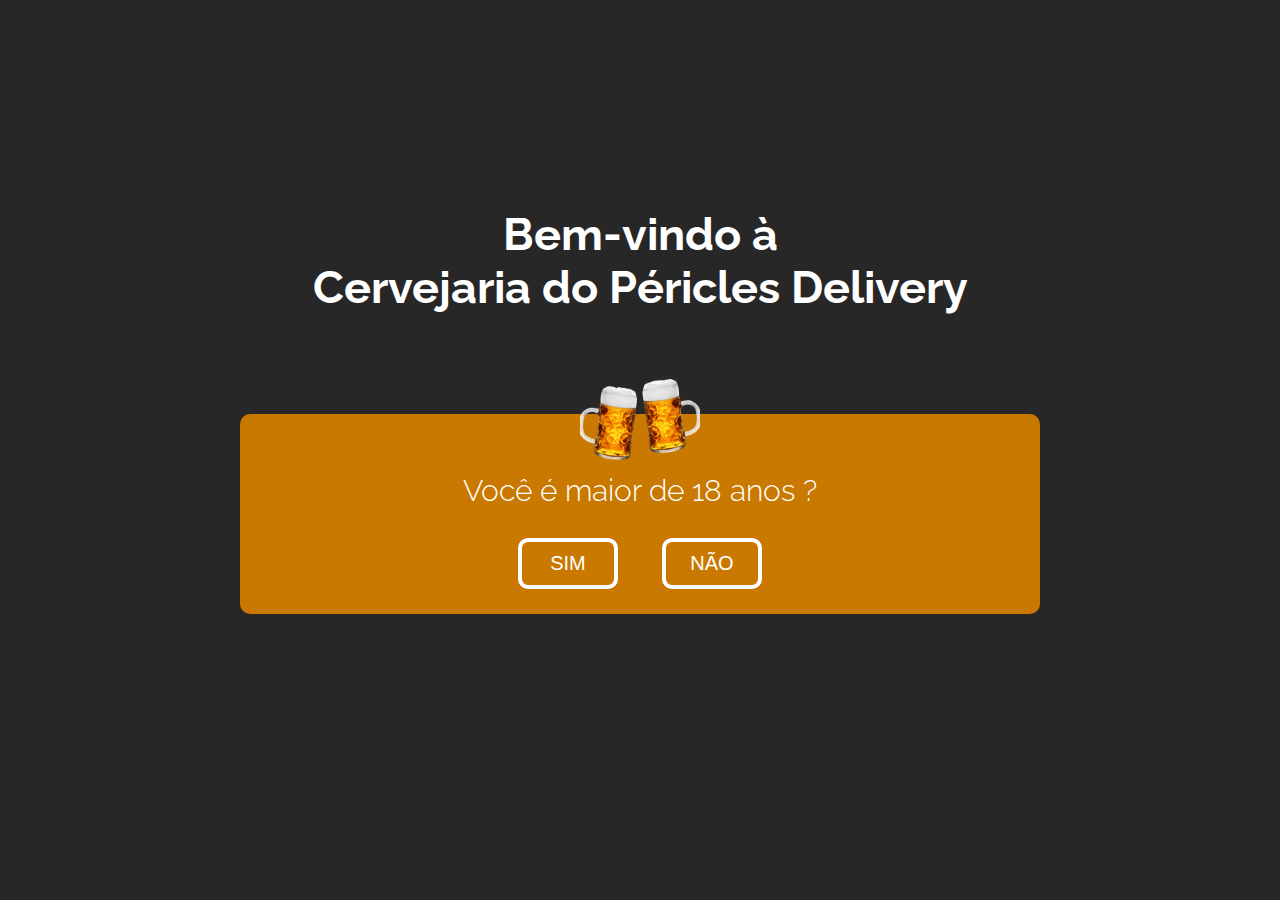
<file: index.html>
<!DOCTYPE html>
<html lang="en">
<head>
    <meta charset="UTF-8">
    <meta http-equiv="X-UA-Compatible" content="IE=edge">
    <link rel="stylesheet" href="style.css">
    <meta name="viewport" content="width=device-width, initial-scale=1.0">
    <title>Cervejaria</title>
    <script>
        function sim(){
            window.location.href="maior.html"
        }
        function nao(){
            window.location.href="menor.html"
        }



    </script>
</head>
<body>
    <main>
        <div>
            <h1>Bem-vindo à<br>Cervejaria do Péricles Delivery</h1>
        </div>

        <form id="formulario">
            <div>
                <img id="cerveja" src="img/image 4.png">
            </div>
            <label>Você é maior de 18 anos ?</label>
            <div id="botoes">
                <input type="button" value="SIM" name="resposta" onclick="sim()">
                <input type="button" value="NÃO" name="resposta" onclick="nao()">
            </div>
        </form>

    </main>     
</body>
</html>
</file>
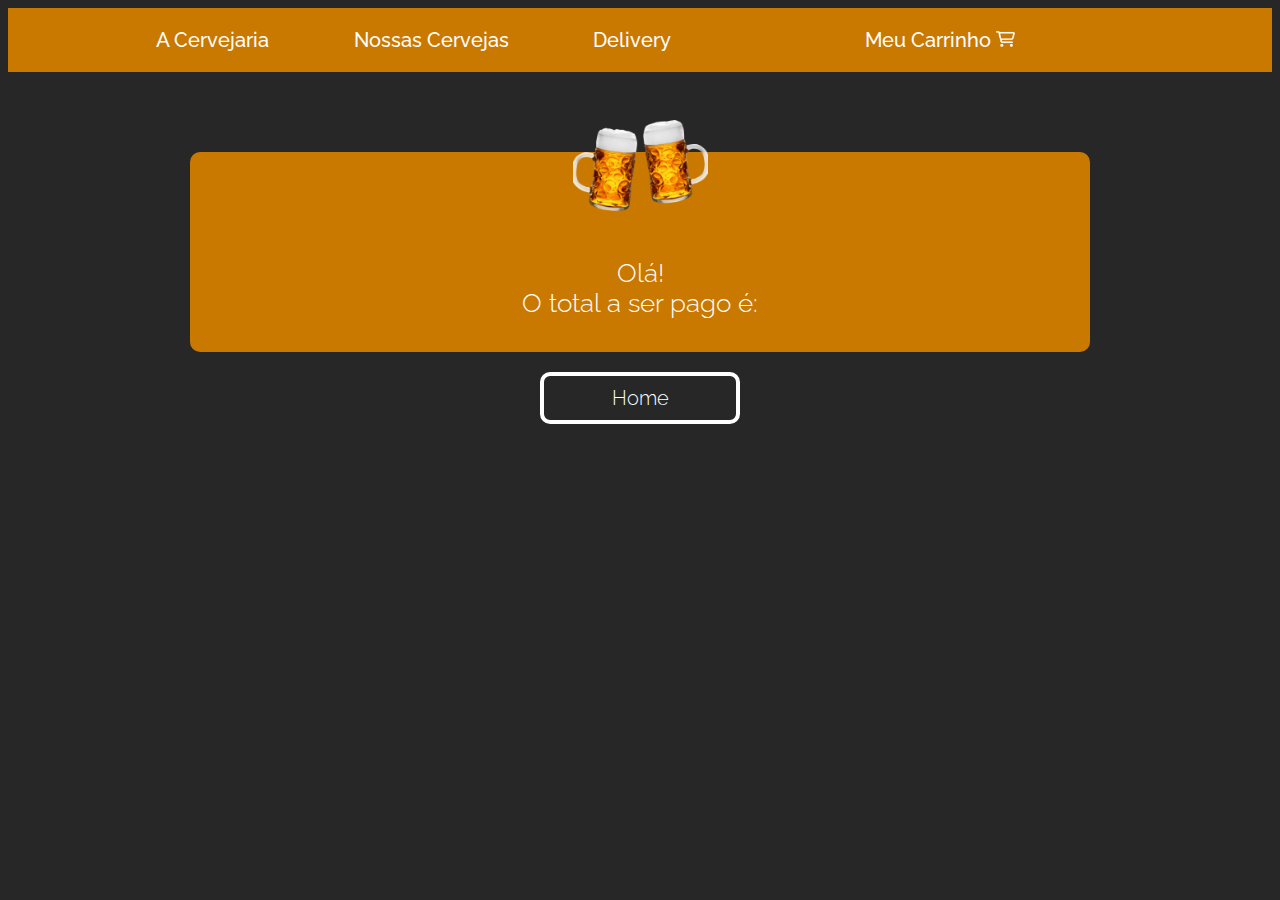
<file: comprar.html>
<!DOCTYPE html>
<html lang="en">
<head>
    <meta charset="UTF-8">
    <meta http-equiv="X-UA-Compatible" content="IE=edge">
    <link rel="stylesheet" href="style.css">
    <meta name="viewport" content="width=device-width, initial-scale=1.0">
    <title>Cervejaria</title>
</head>
<body>
    <header>
        <nav id="menu">
            <a href="">A Cervejaria</a>
            <a href="">Nossas Cervejas</a>
            <a href="">Delivery</a>
            <a href="">Meu Carrinho    <img src="img/cart-shopping-solid.png"></a> 
        </nav>
    </header>
    <main>
        <div id="texto">
            <div>
                <img id="cerveja" src="img/image 4.png">
            </div>
            <p>Olá!<br>O total a ser pago é: <br><spam id="valor"></spam></p>
        </div>
        <div>
            <button class="botao" onclick="voltar()">Home</button>
        </div>


    </main>    
    <script>
        const urlParams = new URLSearchParams(window.location.search);
        const preço = urlParams.get("preço") 

        let conteudoParagrafoHTML = document.getElementById("valor").innerHTML;
        document.getElementById("valor").innerHTML = preço;

        function voltar(){
            window.location.href="index.html"
        }
    </script>
</body>
</html>
</file>
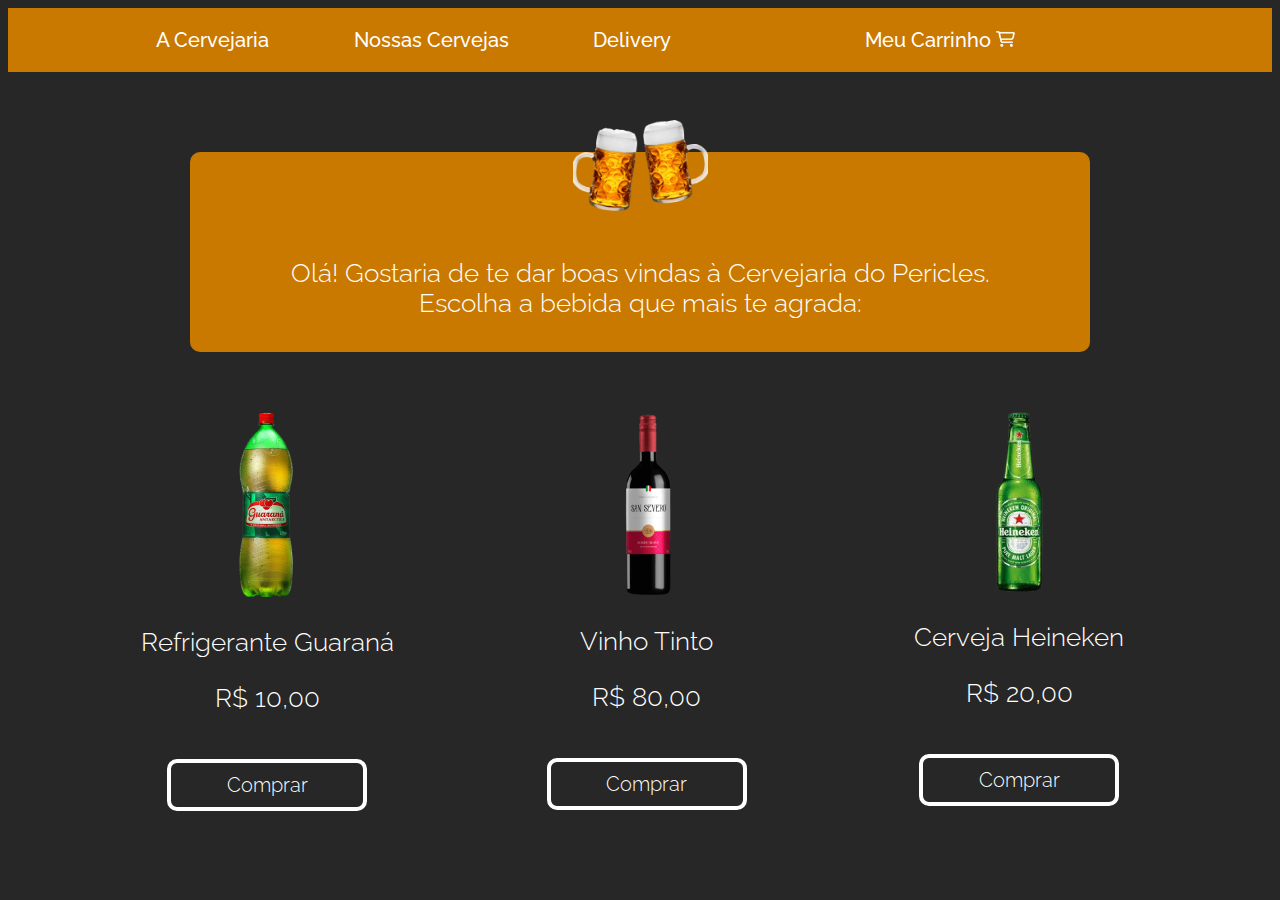
<file: maior.html>
<!DOCTYPE html>
<html lang="en">
<head>
    <meta charset="UTF-8">
    <meta http-equiv="X-UA-Compatible" content="IE=edge">
    <link rel="stylesheet" href="style.css">
    <meta name="viewport" content="width=device-width, initial-scale=1.0">

</head>
<body>
    <header>
        <nav id="menu">
            <a href="">A Cervejaria</a>
            <a href="">Nossas Cervejas</a>
            <a href="">Delivery</a>
            <a href="">Meu Carrinho    <img src="img/cart-shopping-solid.png"></a> 
        </nav>
    </header>
    <main>
        <div id="texto">
            <div>
                <img id="cerveja" src="img/image 4.png">
            </div>
            <p>Olá! Gostaria de te dar boas vindas à Cervejaria do Pericles.<br>Escolha a bebida que mais te agrada:</p>
        </div>

    </main> 

    <div class="produtos">

        <div class="produto">
            <div>
                <img src="img/image 9.png">
            </div>
            <div>
                <p>Refrigerante Guaraná</p>
                <p>R$ 10,00</p>
            </div>
            <form action="comprar.html" method="GET">
                <input type="text" name="preço" class="preco" value="R$ 10,00" hidden>
                <button class="botao" type="submit" class="preco">Comprar</button>
            </form>
        </div>

        <div class="produto">
            <div>
                <img src="img/image 7.png">
            </div>
            <div>
                <p>Vinho Tinto</p>
                <p>R$ 80,00</p>
            </div>
            <form action="comprar.html" method="GET">
                <input type="text" name="preço" class="preco" value="R$ 80,00" hidden>
                <button class="botao" type="submit" class="preco">Comprar</button>
            </form>
        </div>

        <div class="produto">
            <div>
                <img src="img/image 8.png">
            </div>
            <div>
                <p>Cerveja Heineken</p>
                <p>R$ 20,00</p>
            </div>
            <form action="comprar.html" method="GET">
                <input type="text" name="preço" class="preco" value="R$ 20,00" hidden>
                <button class="botao" type="submit" class="preco">Comprar</button>
            </form>
        </div> 

    </div>
    
</body>



<script>
    const input = document.querySelector('.preco');
    const handleSubmit = (event) =>{
        event.preventDefault();
        window.location = 'comprar.html';
    }    
</script>


</html>
</file>
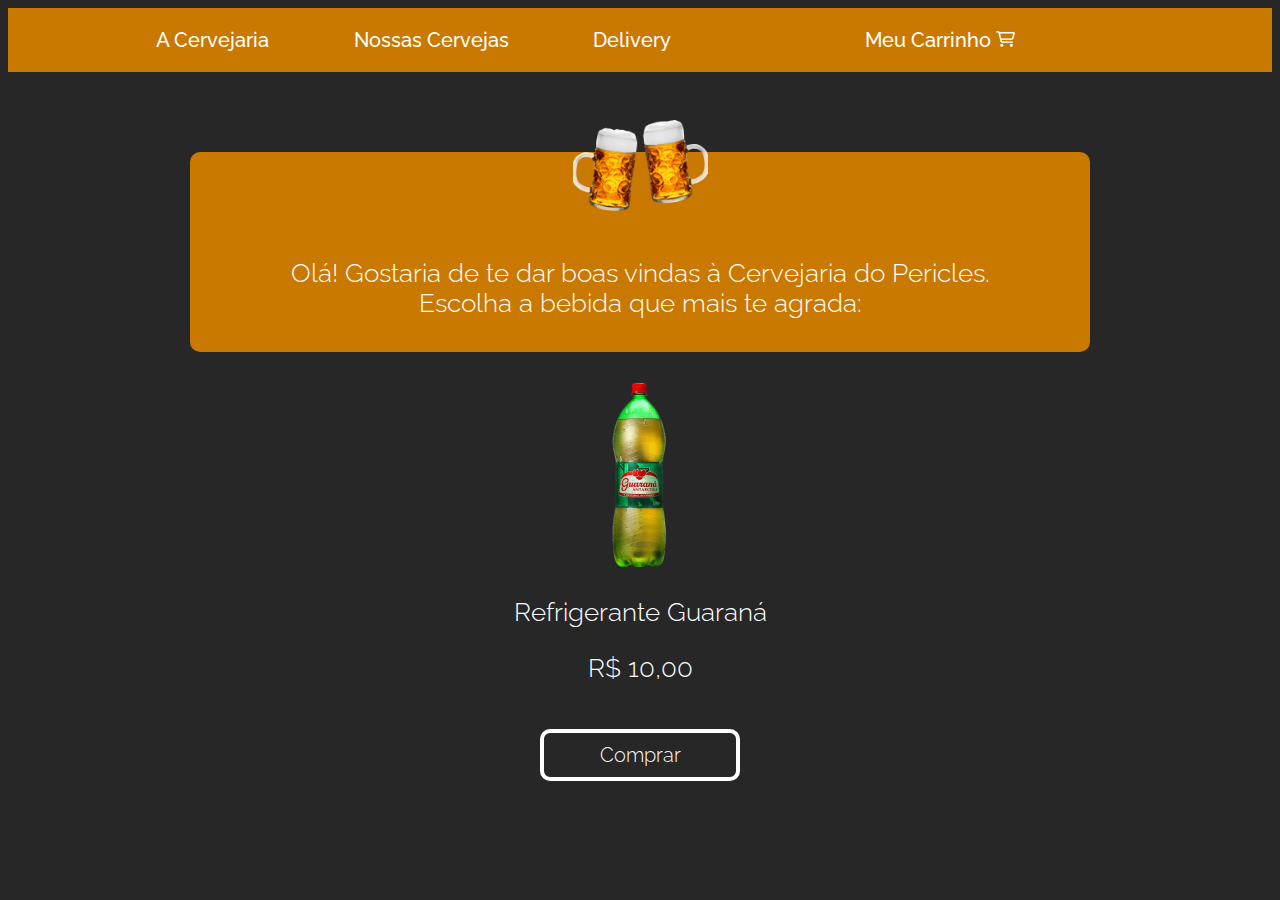
<file: menor.html>
<!DOCTYPE html>
<html lang="en">
<head>
    <meta charset="UTF-8">
    <meta http-equiv="X-UA-Compatible" content="IE=edge">
    <link rel="stylesheet" href="style.css">
    <meta name="viewport" content="width=device-width, initial-scale=1.0">

</head>
<body>
    <header>
        <nav id="menu">
            <a href="">A Cervejaria</a>
            <a href="">Nossas Cervejas</a>
            <a href="">Delivery</a>
            <a href="">Meu Carrinho    <img src="img/cart-shopping-solid.png"></a> 
        </nav>
    </header>
    <main>
        <div id="texto">
            <div>
                <img id="cerveja" src="img/image 4.png">
            </div>
            <p>Olá! Gostaria de te dar boas vindas à Cervejaria do Pericles.<br>Escolha a bebida que mais te agrada:</p>
        </div>

    </main> 
    <div class="produto">
        <div>
            <img src="img/image 9.png">
        </div>
        <div>
            <p>Refrigerante Guaraná</p>
            <p>R$ 10,00</p>
        </div>
        <form action="comprar.html" method="GET">
             <input type="text" name="preço" class="preco" value="R$ 10,00" hidden>
            <button class="botao" type="submit" class="preco">Comprar</button>
        </form>
    </div>  
     
</body>
<script>
    const input = document.querySelector('.preco');
    const handleSubmit = (event) =>{
        event.preventDefault();
        window.location = 'comprar.html';
    }    
</script>
</html>
</file>
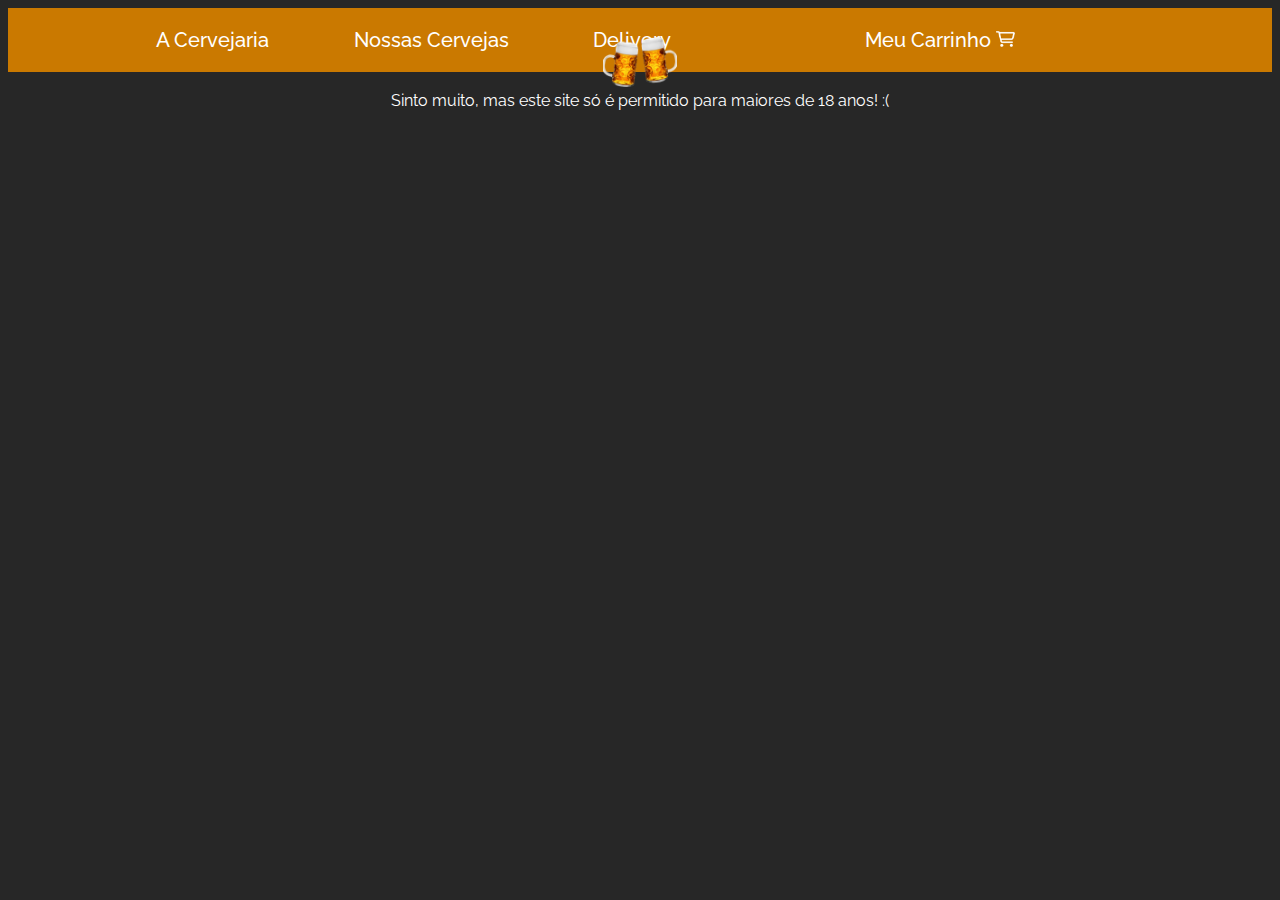
<file: nao.html>
<!DOCTYPE html>
<html lang="en">
<head>
    <meta charset="UTF-8">
    <meta http-equiv="X-UA-Compatible" content="IE=edge">
    <link rel="stylesheet" href="style.css">
    <meta name="viewport" content="width=device-width, initial-scale=1.0">
    <title>Cervejaria</title>
</head>
<body>

    <header>
        <nav id="menu">
            <a href="">A Cervejaria</a>
            <a href="">Nossas Cervejas</a>
            <a href="">Delivery</a>
            <a href="">Meu Carrinho    <img src="img/cart-shopping-solid.png"></a> 
        </nav>
    </header>
    <main>
        <form id="formulario3">
            <div>
                <img id="cerveja" src="img/image 4.png">
            </div>
            <label>Sinto muito, mas este site só é permitido para maiores de 18 anos! :(</label>
        </form>

    </main> 
    
</body>
</html>
</file>
<file: style.css>
@import url('https://fonts.googleapis.com/css2?family=Raleway:ital,wght@0,200;0,300;0,400;0,500;0,600;0,700;0,800;0,900;1,100;1,200;1,400;1,500;1,600;1,700;1,800;1,900&display=swap');

body{
    display: flex;
    flex-direction: column;
    text-align: center;
    background: #272727;
    font-family: 'Raleway', sans-serif;
    color: white;
}

p{
    font-size: 26px;
    font-weight: 300;
}


#menu{
    display: flex;
    flex-direction: row;
    justify-content: space-evenly;
    width: 90%;
    padding: 20px;

}

#menu a{
    text-decoration: none;  
    font-size: 20px;
    font-weight: 500;
    color: white;
}

#menu img{
    width: 5%;
    color: aliceblue;
}


header{
    display: flex;
    flex-direction: row;
    justify-content: space-around;
    width: 100%;
    background: #CA7900;

}



main{
    display: flex;
    flex-direction: column;
    justify-content: center;
    align-items: center;
}

main h1{
    margin-top: 200px;
    text-align: center;
    font-size: 45px;
}

#cerveja{
    width: 15%;
    margin-top: -40px;
}

#formulario{
    display: flex;
    flex-direction: column;
    justify-content: space-around;
    margin-top: 70px;
    Width:800px;
    Height:200px;
    background: #CA7900;
    text-align: center;
    border-radius: 10px;
}


#formulario label{
    font-size: 30px;
    font-weight: 300;
}

#formulario input{
    width: 100px;
    margin-top: 30px;
    border: 4px solid white;
    font-size: 20px;
    font-weight: 300;
    color: white;
    background-color: transparent;
    border-radius: 10px;
    margin: 20px;
    cursor: pointer;
    padding: 10px;
}

#texto{
    margin-top: 80px;
    display: flex;
    flex-direction: column;
    justify-content: space-around;
    Width:900px;
    Height:200px;
    background: #CA7900;
    text-align: center;
    border-radius: 10px;
}

.produtos{
    display: flex;
    justify-content: space-evenly;
    margin-top: 30px;
    width: 100%;
}

.produto{
    display: flex;
    flex-direction: column;
    margin-top: 30px;
}

#comprar button{
    font-family: 'Raleway', sans-serif;
    width: 200px;
    text-align: center;
    margin-top: 20px;
    border: 4px solid white;
    font-size: 20px;
    font-weight: 300;
    color: white;
    background-color: transparent;
    border-radius: 10px;
    margin: 20px;
    cursor: pointer;
    padding: 10px;
}

.botao{
    font-family: 'Raleway', sans-serif;
    width: 200px;
    text-align: center;
    margin-top: 20px;
    border: 4px solid white;
    font-size: 20px;
    font-weight: 300;
    color: white;
    background-color: transparent;
    border-radius: 10px;
    margin: 20px;
    cursor: pointer;
    padding: 10px;
}

#valor{
    font-weight: 700;
}
</file>
